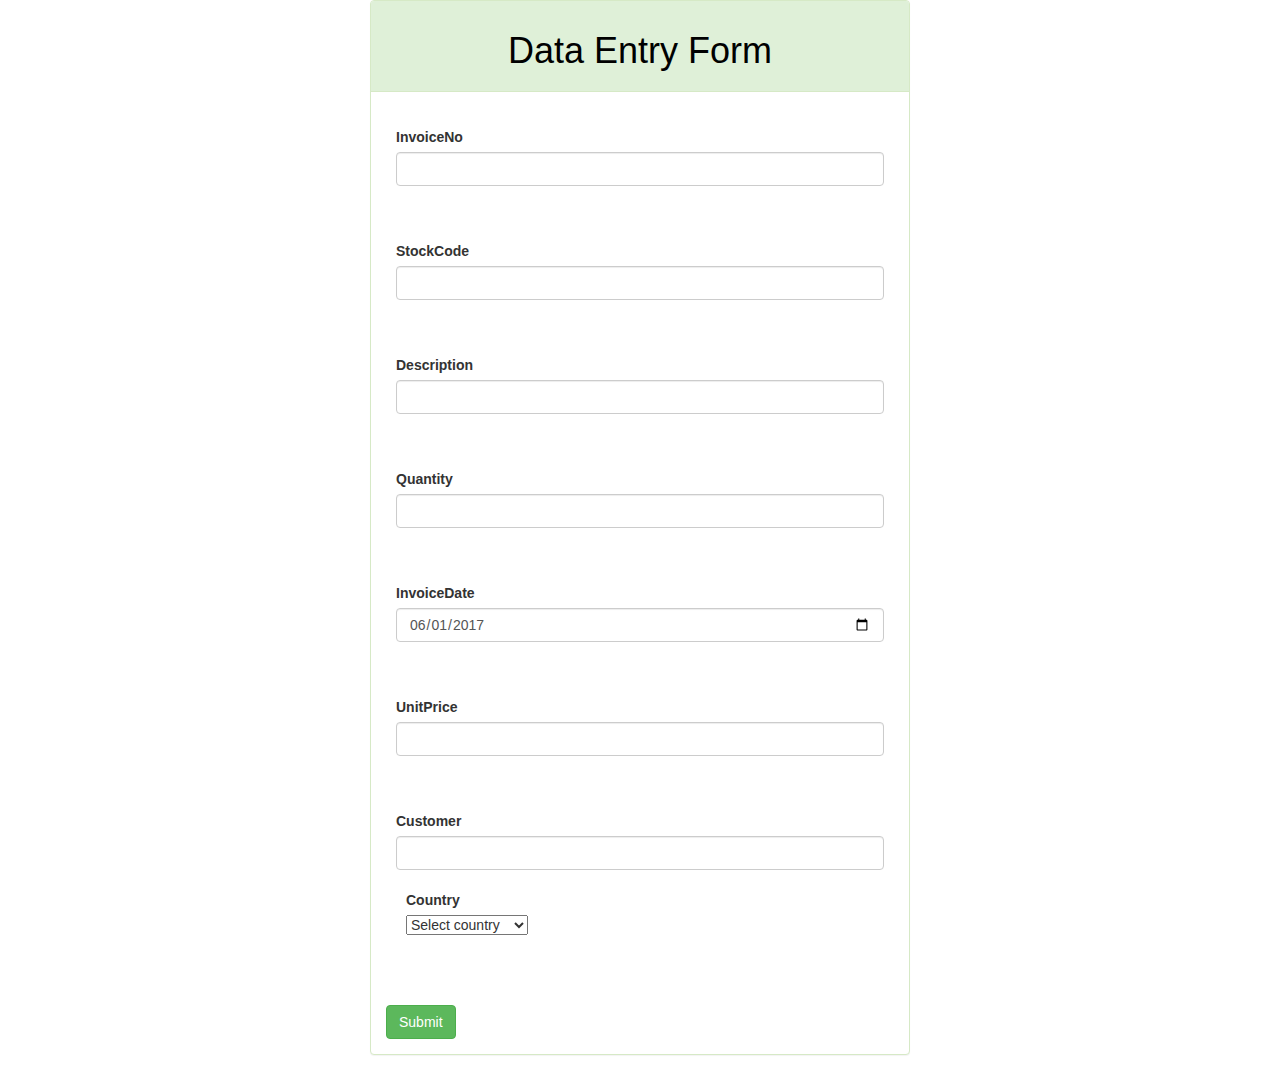
<file: form.html>
<!DOCTYPE html>
<html>
  <head>
    <title>Data Entry Form</title>
    <link rel="stylesheet" type="text/css" href="bootstrap.css" />
  </head>
  <body>
    <div class="container"  >
      <div class="row col-md-6 col-md-offset-3">
        <div class="panel panel-success">
          <div class="panel-heading text-center bg-success text-white">
            <h1 class="text-white">Data Entry Form</h1>
          </div>
          <div class="panel-body">
            <form action="insert.php" method="post">
              <div class="form-group">
                <label for="text">InvoiceNo</label>
                <input
                  type="text"
                  class="form-control"
                  id="firstName"
                  name="invoice"
                  required
                />
              </div>
              <div class="form-group">
                <label for="text">StockCode</label>
                <input
                  type="text"
                  class="form-control"
                  id="lastName"
                  name="stock"
                  required
                />
              </div>
              <div class="form-group">
                <label for="text">Description</label>
                <input
                  type="text"
                  class="form-control"
                  id="lastName"
                  name="descriptions"
                  required
                />
              </div>
              <div class="form-group">
                <label for="number">Quantity</label>
                <input
                  type="text"
                  class="form-control"
                  id="email"
                  name="quantity"
                  required
                />
              </div>
              <div class="form-group">
                <label for="datetime">InvoiceDate</label>
               

                <input
                  value="2017-06-01"
                  type="date"
                  class="form-control"
                  id="password"
                  name="dates"
                  required
                />
              </div>
              <div class="form-group">
                <label for="number">UnitPrice</label>
                <input
                  type="number"
                  class="form-control"
                  id="number"
                  name="unit"
                  required
                />
              </div>
              <div class="form-group">
                <label for="customer">Customer</label>
                <input
                 
                  class="form-control"
                  id="number"
                  name="customer"
                  required
                />
                <div class="form-group">
                  <label for="country">Country</label required>
                  <div>
                    <select name="country_code" class="form_group" required>
                    <option selected hidden value="">Select country</option>
                    <option value="Africa">Africa</option>
                    <option value="United Kingdom">United Kingdom</option>
                    <option value="United States">United state</option>
                    <option value="France">France</option>
                    <option value="Asia">Asia</option>
                    <option value="Britain">Britain</option>
                   </select> 
                  </div>
                </div>
              </div>
              <input type="submit" class="btn btn-success btn-center" />
            </form>
          </div>
         
        </div>
      </div>
    </div>
    
  </body>
</html>












<!-- <!DOCTYPE HTML>
<html>
<head>
  <title>Register Form</title>
</head>
<body>
 <form action="insert.php" method="POST">
  <table>
   <tr>
    <td>InvoiceNo :</td>
    <td><input type="number" name="invoiceno" required></td>
   </tr>
   <tr>
    <td>StockCode:</td>
    <td><input type="text" name="stock_code" required></td>
   </tr>

   <tr>
    <td>Descriptions :</td>
    <td><input type="text" name="descriptions" required></td>
   </tr> 
   <tr>
    <td>Quantity:</td>
    <td><input type="text" name="quantity" required></td>
   </tr>
   <tr>
    <td>InvoiceDate:</td>
    <td><input type="datetime" name="invoice_date" required></td>
   </tr>
   <tr>
    <td>UnitPrice:</td>
    <td><input type="number" name="unit_price" required></td>
   </tr>
   <tr>
    <td>Customer:</td>
    <td><input type="text" name="customer" required></td>
   </tr>
   <tr>
    <td>Country:</td>
    <td>
     <select name="country_code" required>
      <option selected hidden value="">Select country</option>
      <option value="Africa">Africa</option>
      <option value="United Kingdom">United Kingdom</option>
      <option value="United States">United state</option>
      <option value="France">France</option>
      <option value="Asia">Asia</option>
      <option value="Britain">Britain</option>
     </select>
    
    </td>
   </tr>
   <tr>
    <td><input type="submit" value="Submit" name="submit"></td>
   </tr>
  </table>
 </form>
</body>
</html> -->
</file>
